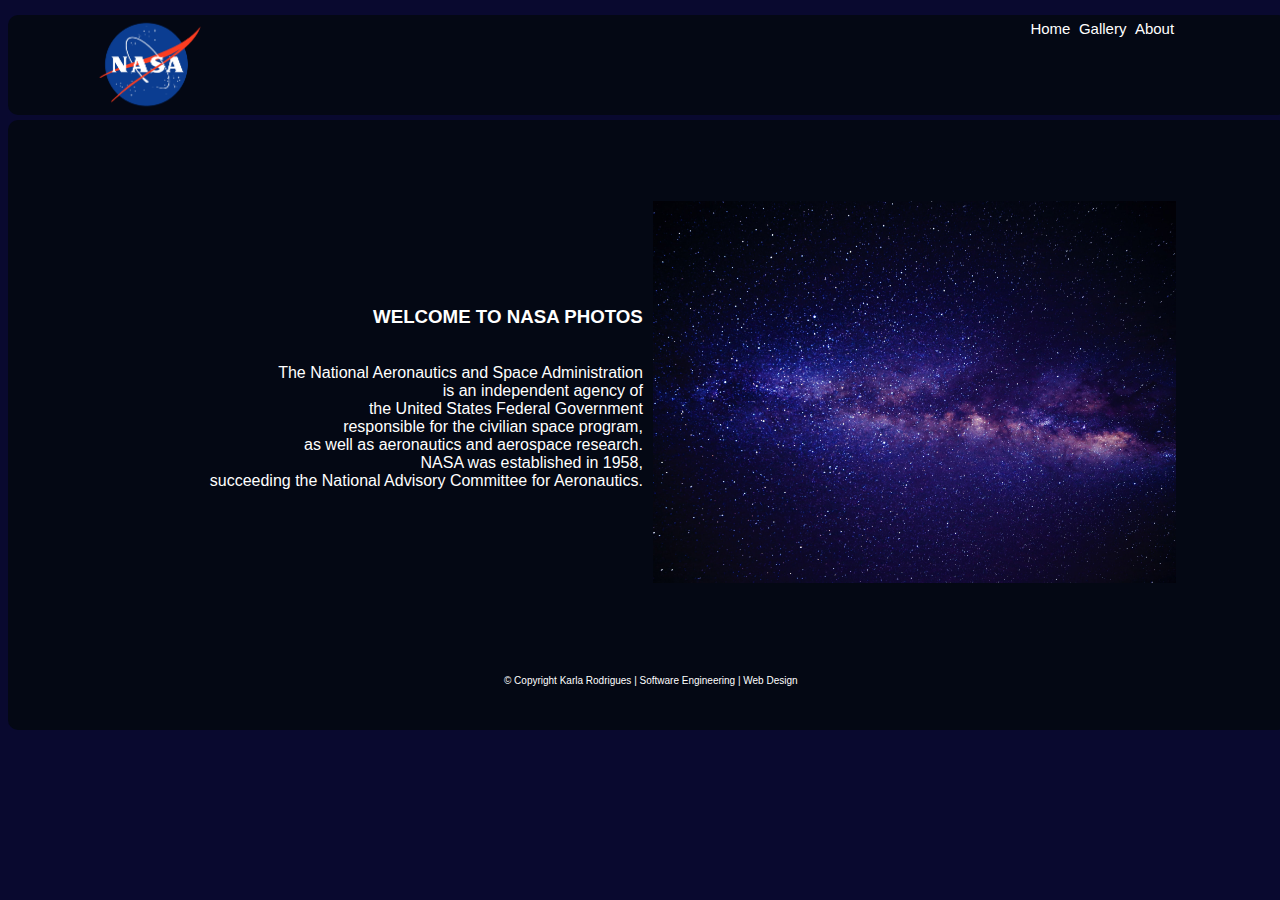
<file: index.html>
﻿<!DOCTYPE html>
<!-- Created by Karla Rodrigues - Created on March 11, 2020-->
<html lan="en" xmlns="http://www.w3.org/1999/xhtml">

<head>

    <meta content="text/html; charset=utf-8" http-equiv="Content-Type" />
    <title>NASA Photos</title>

    <meta content="NASA - Flickr Photos" name="keywords" />
    <meta content="NASA - Flickr Photos * Assessement Project" name="description" />

    <link href="style.css" rel="stylesheet" type="text/css">

    <meta name="viewport" content="width=device-width, initial-scale=1.0">

</head>

<body>

    <!--ALLPAGE-->
    <div id="AllPage">

        <!--BANNER-->
        <div id="Banner">
           
            <div class="row">

                <div class="col-1 col-s-1"></div>
                <div class="col-2 col-s-2 col-ss-1">
                    <div class="logo"> 
                        <img alt="NASA Logo" id="logo" src="images/logo.png" width="210" height="105">
                    </div>
                </div>
                <div class="col-8 col-s-8 col-ss-9">
                    <div class="menu">
                        <a href="index.html">Home</a>
                        <a href="gallery.html">Gallery</a>
                        <a href="about.html">About</a>
                    </div>
                </div>
                <div class="col-1 col-s-1"></div>

            </div>

        </div>
        <!-- Banner-->
         
        <!--CONTENT-->
        <div id="Content">

            <div class="row">
                <div class="col-12 col-s-12 col-ss-12"><p>&ensp;</p></div>
            </div>

            <div class="row" style="text-align: right;">
                <div class="col-1 col-s-1 col-ss-1"></div>
                <div class="col-5 col-s-5">

                    <p>&ensp;</p>
                    <p>&ensp;</p>
                    <p>&ensp;</p>
                    <h3> WELCOME TO NASA PHOTOS </h3>
                    <p></p>
                    <p></p>
                    <p>
                        <br> The National Aeronautics and Space Administration
                        <br> is an independent agency of
                        <br> the United States Federal Government
                        <br> responsible for the civilian space program,
                        <br> as well as aeronautics and aerospace research.
                        <br> NASA was established in 1958,
                        <br> succeeding the National Advisory Committee for Aeronautics.
                    </p>
                </div>
                <div class="col-5 col-s-5">
                    <p>
                        <img src="images/background.jpg" alt="NASA Photos"
                             height="290" width="580" style="max-width:100%; height:auto;">
                    </p>
                </div>
                <div class="col-1 col-s-1 col-ss-1"></div>
            </div>

            <div class="row">
                <div class="col-12 col-s-12 col-ss-12"><p>&ensp;</p></div>
            </div>

            <div class="row">
                <div class="col-12 col-s-12 col-ss-12">
                    <div class="copyright">
                        <p> &nbsp;&nbsp;&copy;&nbsp;Copyright Karla Rodrigues | Software Engineering | Web Design </p>
                    </div>
                </div>
            </div>

        </div>

    </div>
    <!-- AllPages-->

</body>

</html>
</file>
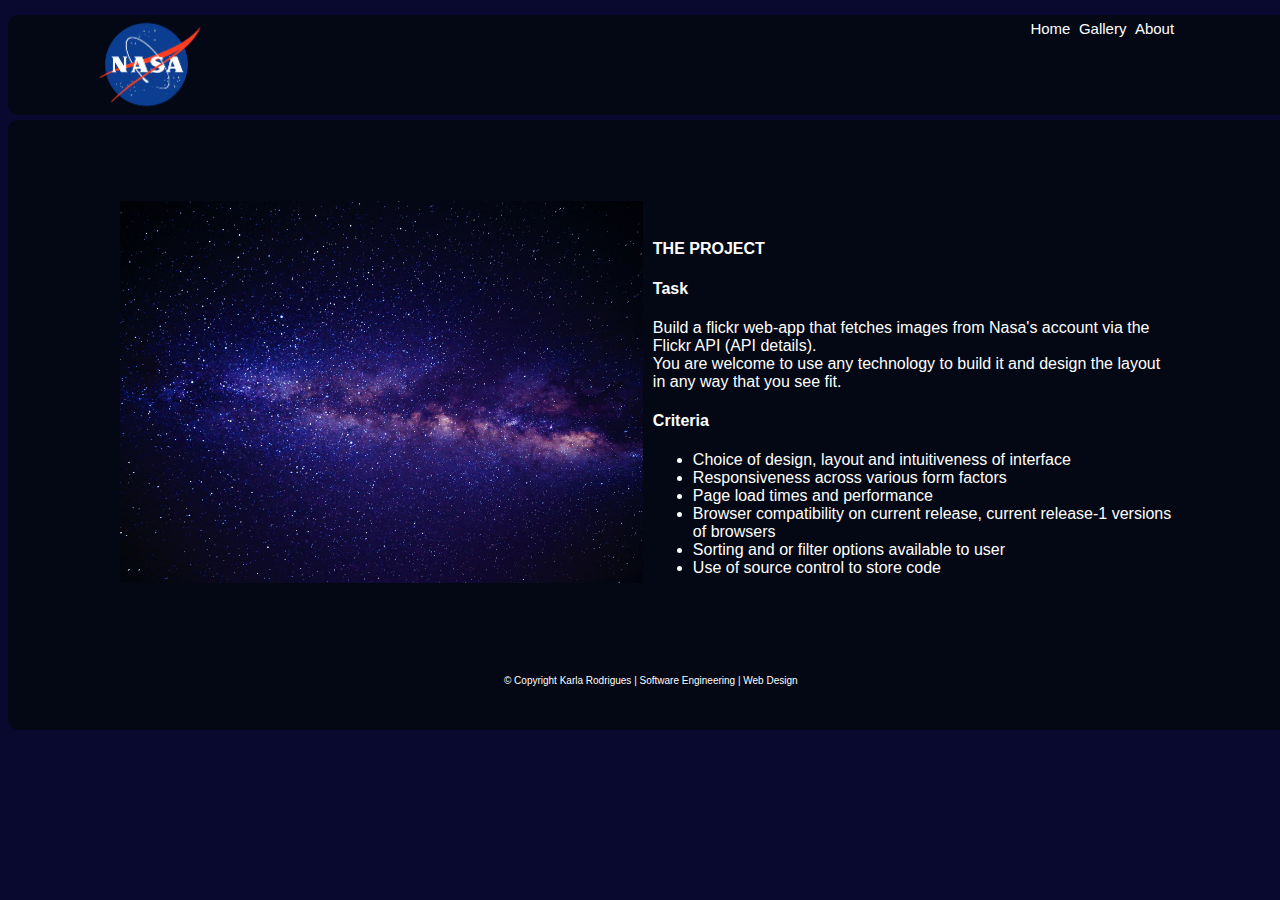
<file: about.html>
﻿<!DOCTYPE html>
<!-- Created by Karla Rodrigues - Created on March 11, 2020-->
<html lan="en" xmlns="http://www.w3.org/1999/xhtml">

<head>

    <meta content="text/html; charset=utf-8" http-equiv="Content-Type" />
    <title>NASA Photos</title>

    <meta content="NASA - Flickr Photos" name="keywords" />
    <meta content="NASA - Flickr Photos * Assessement Project - IBM Markham Canada" name="description" />

    <link href="style.css" rel="stylesheet" type="text/css">

    <meta name="viewport" content="width=device-width, initial-scale=1.0">

</head>

<body>

    <!--ALLPAGE-->
    <div id="AllPage">

        <!--BANNER-->
        <div id="Banner">

            <div class="row">

                <div class="col-1 col-s-1"></div>
                <div class="col-2 col-s-2 col-ss-1">
                    <div class="logo"> 
                        <img alt="NASA Logo" id="logo" src="images/logo.png" width="210" height="105">
                    </div>
                </div>
                <div class="col-8 col-s-8 col-ss-9">
                    <div class="menu">
                        <a href="index.html">Home</a>
                        <a href="gallery.html">Gallery</a>
                        <a href="about.html">About</a>
                    </div>
                </div>
                <div class="col-1 col-s-1"></div>

            </div>

        </div>
        <!-- Banner-->
        
        <!--CONTENT-->
        <div id="Content">

            <div class="row">
                <div class="col-12 col-s-12 col-ss-12"><p>&ensp;</p></div>
            </div>

            <div class="row" style="text-align: left;">
                <div class="col-1 col-s-1 col-ss-1"></div>
                <div class="col-5 col-s-5">
                    <p>
                        <img src="images/background.jpg" alt="NASA Photos"
                             height="290" width="580" style="max-width:100%; height:auto;">
                    </p>
                </div>
                <div class="col-5 col-s-5">

                    <p>&ensp;</p>
                    <h4> THE PROJECT </h4>
                    <h4> Task </h4>
                    <p>
                        Build a flickr web-app that fetches images from Nasa's account via the Flickr API (API details).
                        <br> You are welcome to use any technology to build it and design the layout in any way that you see fit.
                    </p>
                    <h4> Criteria </h4>
                    <ul>
                        <li> Choice of design, layout and intuitiveness of interface
                        <li> Responsiveness across various form factors
                        <li> Page load times and performance
                        <li> Browser compatibility on current release, current release-1 versions of browsers
                        <li> Sorting and or filter options available to user
                        <li> Use of source control to store code
                    </ul>
                </div>
                <div class="col-1 col-s-1 col-ss-1"></div>
            </div>

            <div class="row">
                <div class="col-12 col-s-12 col-ss-12"><p>&ensp;</p></div>
            </div>

            <div class="row">
                <div class="col-12 col-s-12 col-ss-12">
                    <div class="copyright">
                        <p> &nbsp;&nbsp;&copy;&nbsp;Copyright Karla Rodrigues | Software Engineering | Web Design </p>
                    </div>
                </div>
            </div>

        </div>

    </div>   
    <!-- AllPages-->

</body>

</html>
</file>
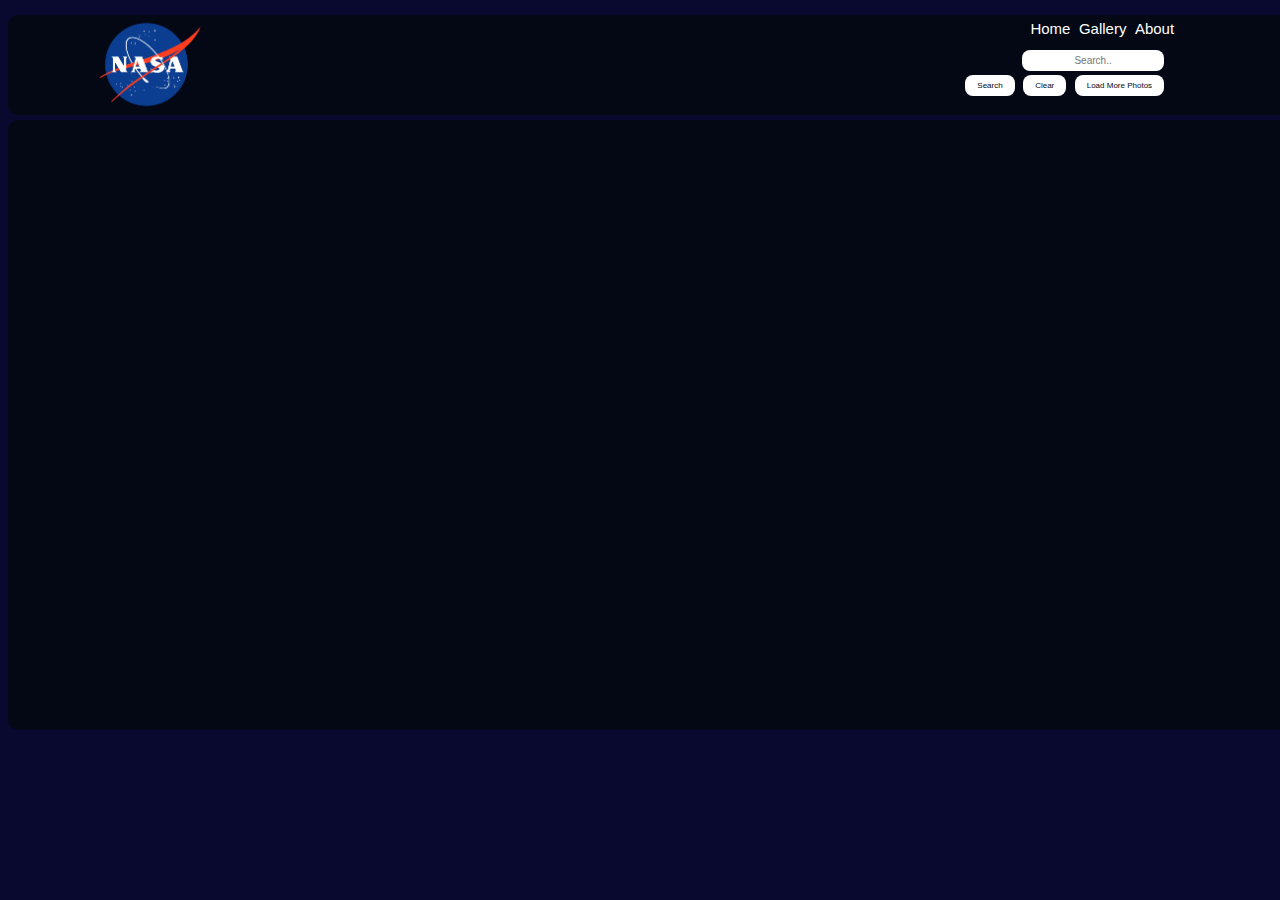
<file: gallery.html>
﻿<!DOCTYPE html>
<!-- Created by Karla Rodrigues - Created on March 11, 2020-->
<html lan="en" xmlns="http://www.w3.org/1999/xhtml">

    <head>

        <meta content="text/html; charset=utf-8" http-equiv="Content-Type" />
        <title>NASA Photos</title>

        <meta content="NASA - Flickr Photos" name="keywords" />
        <meta content="NASA - Flickr Photos * Assessement Project - IBM Markham Canada" name="description" />

        <link href="style.css" rel="stylesheet" type="text/css">

        <meta name="viewport" content="width=device-width, initial-scale=1.0">

    </head>

    <body>

        <!--ALLPAGE-->
        <div id="AllPage">

            <!--BANNER-->
            <div id="Banner">

                <div class="row">

                    <div class="col-1 col-s-1"></div>
                    <div class="col-2 col-s-2 col-ss-1">
                        <div class="logo">
                            <img alt="NASA Logo" id="logo" src="images/logo.png" width="210" height="105">
                        </div>
                    </div>
                    <div class="col-8 col-s-8 col-ss-9">
                        <div class="menu">
                            <a href="index.html">Home</a>
                            <a href="gallery.html">Gallery</a>
                            <a href="about.html">About</a>
                        </div>
                        <form>

                            <input type="text" id="vlSearch" class="search" placeholder="Search..">
                            <br>
                            <input type="button" id="btSearch" class="button" onclick="searchTitle()" value="Search" />
                            <input type="button" id="btClear" class="button" onclick="clearSearch()" value="Clear" />
                            <input type="button" id="more" class="button" onclick="loadMore()" value="Load More Photos" />

                        </form>
                    </div>
                    <div class="col-1 col-s-1"></div>

                </div>

            </div>
            <!-- Banner-->
           
            <!--CONTENT-->
            <div id="Gallery">

                <div class="row">

                    <div class="col-12 col-s-12 menu">

                        <div id="Photos"> </div>

                    </div>

                </div>

            </div>

            <!-- Content-->
            <!--JAVASCRIPT - JSON-->

            <script src="https://ajax.googleapis.com/ajax/libs/jquery/1.9.1/jquery.min.js"></script>
            <script src="https://ajax.aspnetcdn.com/ajax/jQuery/jquery-3.4.1.min.js"></script>
            <script src="script.js"></script>

            <!--Javascript - Json-->

        </div>
        <!-- AllPages-->

    </body>

</html>
</file>
<file: style.css>
﻿/* Filename: style.css */

body {
    background: #09092F;
}

#AllPage {
    font-family: Helvetica, Arial, Helvetica, sans-serif;
    color: #FFFFFF;
    margin: auto;
    width: 1400px;
    top: 0px;
    right: 0px;
    background-color: #040814;
    box-sizing: border-box;
}

/* Columns control: */
* {box-sizing: border-box;}
.row::after {
    content: "";
    clear: both;
    display: table;
}

/* For mobile phones: */
[class*="col-"] {
    float: left;
    padding: 5px;
    margin: 0px;
}
/* For tablets: */
@media only screen and (min-width: 300px) {
    .col-ss-1  {width: 8.33%;}
    .col-ss-2  {width: 16.66%;}
    .col-ss-3  {width: 25%;}
    .col-ss-4  {width: 33.33%;}
    .col-ss-5  {width: 41.66%;}
    .col-ss-6  {width: 50%;}
    .col-ss-7  {width: 58.33%;}
    .col-ss-8  {width: 66.66%;}
    .col-ss-9  {width: 75%;}
    .col-ss-10 {width: 83.33%;}
    .col-ss-11 {width: 91.66%;}
    .col-ss-12 {width: 100%;}
}
/* For tablets: */
@media only screen and (min-width: 600px) {
    .col-s-1  {width: 8.33%;}
    .col-s-2  {width: 16.66%;}
    .col-s-3  {width: 25%;}
    .col-s-4  {width: 33.33%;}
    .col-s-5  {width: 41.66%;}
    .col-s-6  {width: 50%;}
    .col-s-7  {width: 58.33%;}
    .col-s-8  {width: 66.66%;}
    .col-s-9  {width: 75%;}
    .col-s-10 {width: 83.33%;}
    .col-s-11 {width: 91.66%;}
    .col-s-12 {width: 100%;}
}
/* For desktop: */
@media only screen and (min-width: 768px) {
    .col-1 {width: 8.33%;}
    .col-2 {width: 16.66%;}
    .col-3 {width: 25%;}
    .col-4 {width: 33.33%;}
    .col-5 {width: 41.66%;}
    .col-6 {width: 50%;}
    .col-7 {width: 58.33%;}
    .col-8 {width: 66.66%;}
    .col-9 {width: 75%;}
    .col-10 {width: 83.33%;}
    .col-11 {width: 91.66%;}
    .col-12 {width: 100%;}
}

#Banner {
    width: 1400px; 
    height: 100px; 
    max-width:100%; 
    position: absolute;
    top: 15px;
    z-index: 1;
    text-align: right;
    background: #040814;
    position: center;
    border-radius: 10px;
    vertical-align: text-bottom;
    box-sizing: border-box;
}
#Menu {
    width: 1400px;
    height: 60px;
    max-width:100%;
    position: absolute;
    top: 120px;
    z-index: 2;
    text-align: right;
    background-color: #040814;
    position: center;
    border-radius: 10px;
    vertical-align: middle;
    box-sizing: border-box;
}
#Content {
    width: 1400px;
    height: 610px;
    max-width:100%;
    position: absolute;
    top: 120px;
    z-index: 2;
    text-align: center;
    background-color: #040814;
    position: center;
    border-radius: 10px;
    vertical-align: central;
    overflow: auto;
    box-sizing: border-box;
}
#Gallery {
    width: 1400px;
    height: 610px;
    max-width: 100%;
    position: absolute;
    top: 120px;
    z-index: 2;
    text-align: center;
    background-color: #040814;
    position: center;
    border-radius: 10px;
    vertical-align: middle;
    overflow: auto;
    box-sizing: border-box;
}
#Photos > img {
    max-width: 100%;
    height: 200px;
    width: auto;
    padding: 10px 0px 0px 10px;
    margin: 10px 0px 0px 10px;
    align-items: center;
    margin-left: auto;
    margin-right: auto;
    box-sizing: border-box;
}
.logo {
    margin: -8px -75px -8px -75px;
    float: left;
    box-sizing: border-box;
}

.menu a {
    margin: 0px;
    text-align: right;
    font-family: Helvetica, Arial, Helvetica, sans-serif;
    color: #FFFFFF;
    font-size: 15px;
    padding: 2px;
    text-decoration: none;
}
    .menu a:hover {
        color: #0B3D91;
    }

.search {
    background-color: #FFFFFF;
    border: none;
    color: #040814;
    padding: 5px;
    width: auto;
    max-width: 100%;
    text-align: center;
    text-decoration: none;
    display: inline-block;
    font-size: 10px;
    border-radius: 8px;
    margin: 2px;
}
.button {
    background-color: #FFFFFF;
    border: none;
    color: #040814;
    padding: 6px 12px;
    width: auto;
    max-width: 100%;
    text-align: center;
    text-decoration: none;
    display: inline-block;
    font-size: 8px;
    border-radius: 8px;
    margin: 2px;
}

form {
    margin: 10px;
}

content h3 {
    font-family: Helvetica, Arial, Helvetica, sans-serif;
    color: #FFFFFF;
    font-size: 25px;
    text-decoration: none;
}
content h4 {
    font-family: Helvetica, Arial, Helvetica, sans-serif;
    color: #FFFFFF;
    font-size: 20px;
    text-decoration: none;
}
content p {
    font-family: Helvetica, Arial, Helvetica, sans-serif;
    color: #FFFFFF;
    font-size: 15px;
    text-decoration: none;
}
content img {
    float: none;
    padding: 25px 20px 25px 20px;  
    margin: 25px 20px 25px 20px;
    box-sizing: border-box;
}
.copyright p {
    font-family: Helvetica, Arial, Helvetica, sans-serif;
    color: #FFFFFF;
    font-size: x-small;
    padding: 2px;
    margin: 0;
    text-decoration: none;
    box-sizing: border-box;
    text-align: center;
}
</file>
